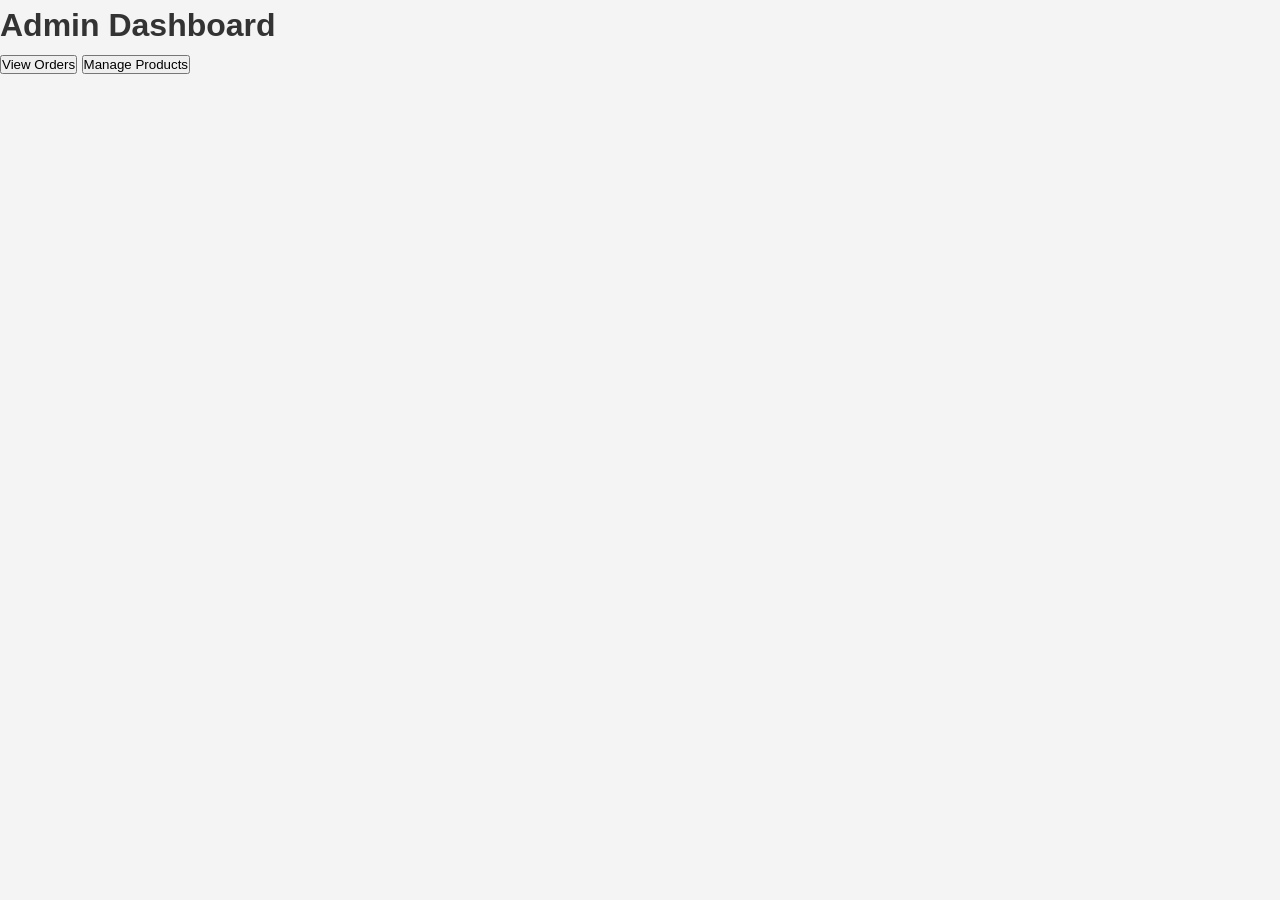
<file: admin-dashboard.html>
<!DOCTYPE html>
<html lang="en">
<head>
  <meta charset="UTF-8">
  <meta name="viewport" content="width=device-width, initial-scale=1.0">
  <title>Admin Dashboard</title>
  <link rel="stylesheet" href="style.css">
</head>
<body>
  <h1>Admin Dashboard</h1>
  <button id="view-orders">View Orders</button>
  <button id="manage-products">Manage Products</button>

  <div id="orders-list" style="display:none;">
    <h2>Orders</h2>
    <div id="order-details"></div>
  </div>

  <script>
    document.getElementById('view-orders').addEventListener('click', () => {
      // Fetch and display orders
      fetch('https://warung-agen.vercel.app/api/orders', {
        method: 'GET',
        headers: {
          'Authorization': `Bearer ${localStorage.getItem('adminToken')}`
        }
      })
      .then(response => response.json())
      .then(data => {
        console.log(data); // Display orders as needed
        displayOrders(data);
      })
      .catch(error => console.error('Error fetching orders:', error));
    });

    document.getElementById('manage-products').addEventListener('click', () => {
      // Redirect to manage products page
      window.location.href = 'manage-products.html';
    });

    function displayOrders(orders) {
      const orderDetails = document.getElementById('order-details');
      orderDetails.innerHTML = ''; // Clear previous orders
      orders.forEach(order => {
        const orderItem = document.createElement('div');
        orderItem.innerHTML = `<p>Order ID: ${order.id}, Total: $${order.total}, Status: ${order.status}</p>`;
        orderDetails.appendChild(orderItem);
      });
      document.getElementById('orders-list').style.display = 'block';
    }
  </script>
</body>
</html>
</file>
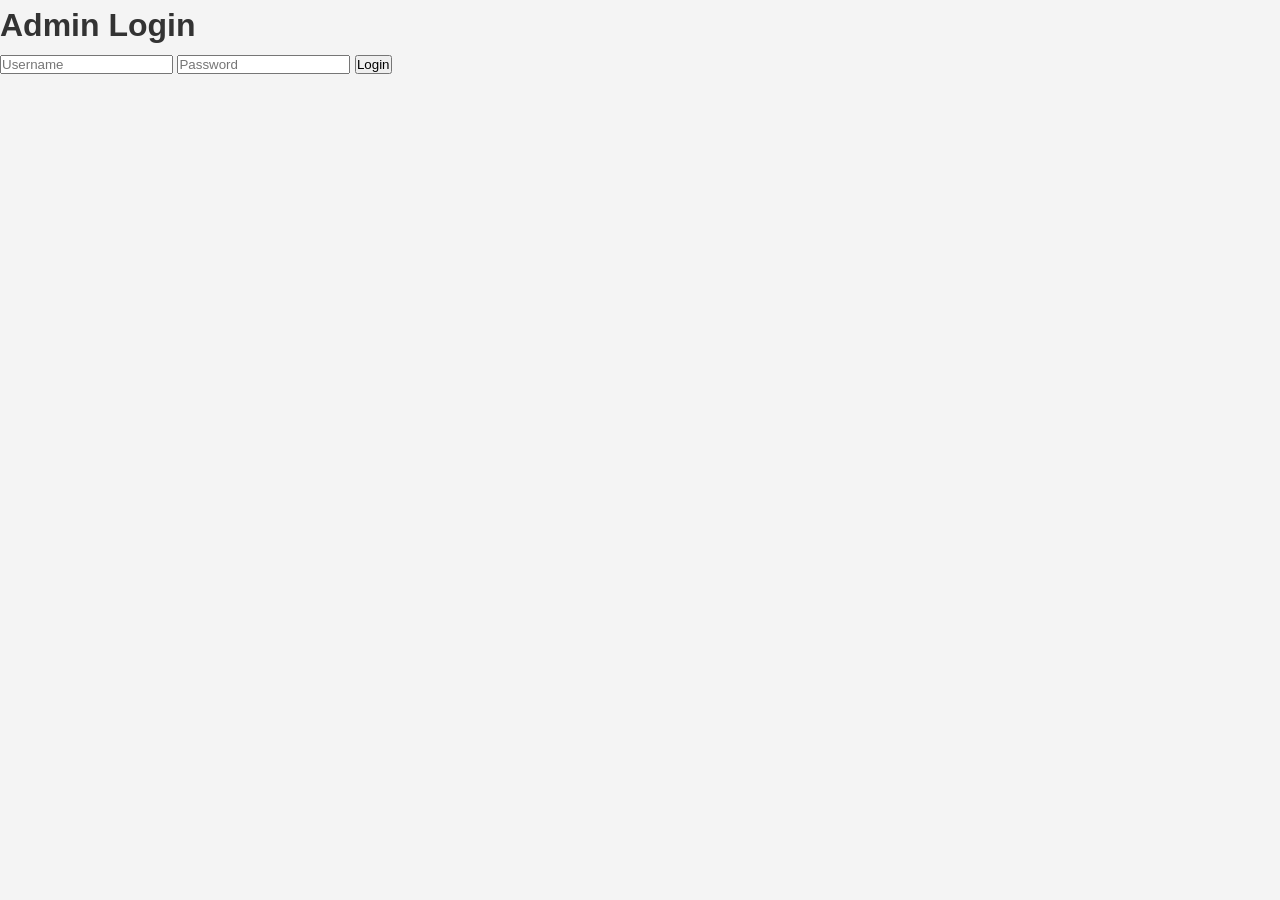
<file: admin-login.html>
<!DOCTYPE html>
<html lang="en">
<head>
  <meta charset="UTF-8">
  <meta name="viewport" content="width=device-width, initial-scale=1.0">
  <title>Admin Login</title>
  <link rel="stylesheet" href="style.css">
</head>
<body>
  <h1>Admin Login</h1>
  <form id="admin-login">
    <input type="text" id="username" placeholder="Username" required />
    <input type="password" id="password" placeholder="Password" required />
    <button type="submit">Login</button>
  </form>
  <div id="error-message"></div>

  <script>
    document.getElementById('admin-login').addEventListener('submit', async (e) => {
      e.preventDefault();
      const username = document.getElementById('username').value;
      const password = document.getElementById('password').value;

      const response = await fetch('https://warung-agen.vercel.app/api/auth', {
        method: 'POST',
        headers: { 'Content-Type': 'application/json' },
        body: JSON.stringify({ username, password }),
      });
      
      if (response.ok) {
        const data = await response.json();
        localStorage.setItem('adminToken', data.token);
        window.location.href = '/admin-dashboard.html';
      } else {
        const error = await response.json();
        document.getElementById('error-message').innerText = error.message;
      }
    });
  </script>
</body>
</html>
</file>
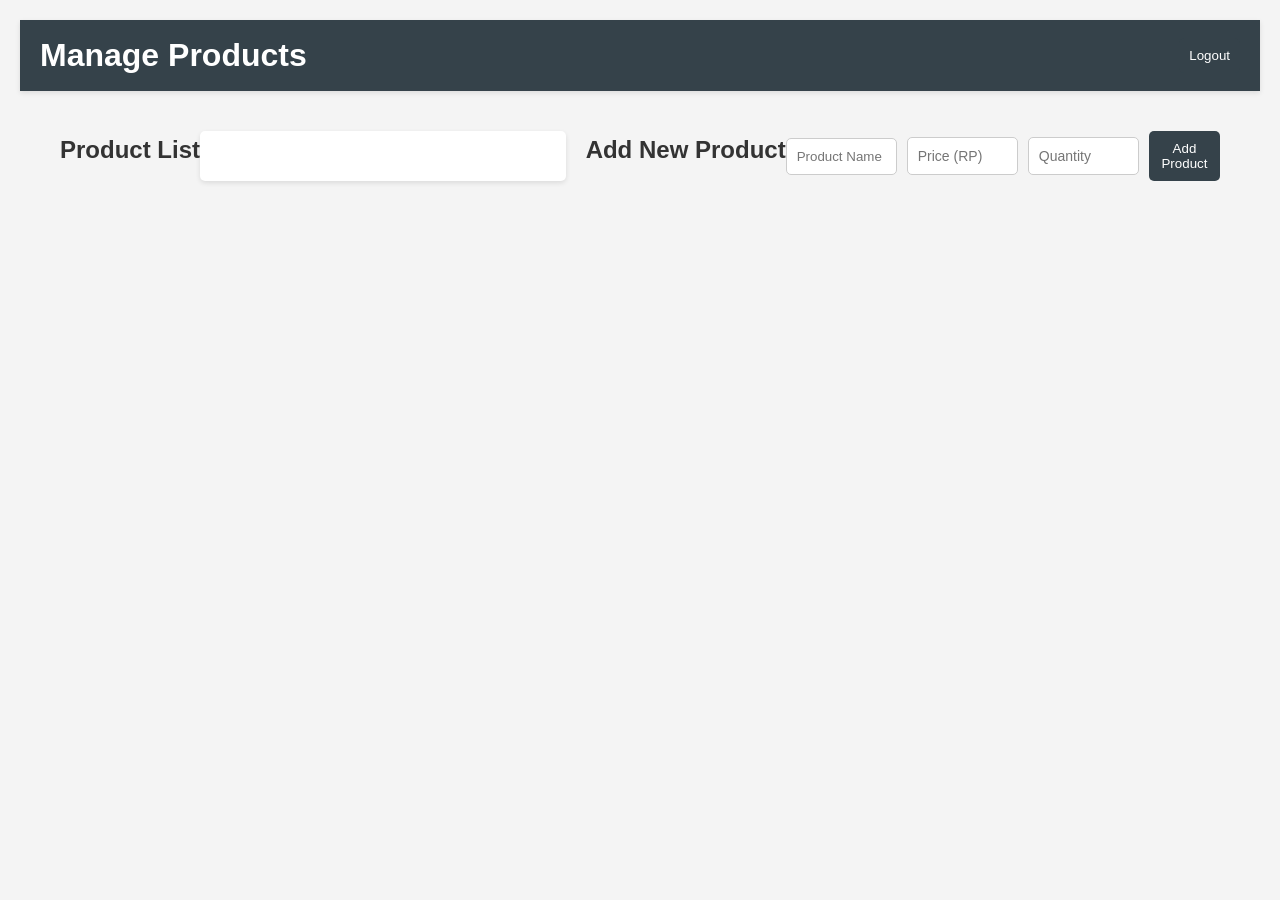
<file: manage-products.html>
<!DOCTYPE html>
<html lang="en">
<head>
    <meta charset="UTF-8">
    <meta name="viewport" content="width=device-width, initial-scale=1.0">
    <title>Manage Products</title>
    <link rel="stylesheet" href="style.css">
    <style>
        body {
            font-family: Arial, sans-serif;
            margin: 0;
            padding: 20px;
            background-color: #f4f4f4;
        }
        header {
            display: flex;
            justify-content: space-between;
            align-items: center;
            background: #35424a;
            color: white;
            padding: 10px 20px;
        }
        h1 {
            margin: 0;
        }
        main {
            margin-top: 20px;
        }
        #product-list {
            max-height: 300px; /* Set a max height for scrolling */
            overflow-y: auto; /* Enable vertical scrolling */
            margin-bottom: 20px;
            padding: 10px;
            background: white;
            border-radius: 5px;
            box-shadow: 0 2px 5px rgba(0, 0, 0, 0.1);
        }
        .product-item {
            background: white;
            padding: 10px;
            margin: 10px 0;
            border-radius: 5px;
            box-shadow: 0 2px 5px rgba(0, 0, 0, 0.1);
            display: flex;
            justify-content: space-between;
            align-items: center;
        }
        form {
            display: flex;
            margin-bottom: 20px;
            align-items: center;
        }
        input[type="text"], input[type="number"] {
            padding: 10px;
            margin-right: 10px;
            border: 1px solid #ccc;
            border-radius: 5px;
            flex: 0 1 150px; /* Flex-basis for width */
            min-width: 0;
        }
        button {
            padding: 10px;
            background: #35424a;
            color: white;
            border: none;
            border-radius: 5px;
            cursor: pointer;
        }
        button:hover {
            background: #2c3e50;
        }
    </style>
</head>
<body>
    <header>
        <h1>Manage Products</h1>
        <button onclick="logout()">Logout</button>
    </header>
    <main>
        <h2>Product List</h2>
        <div id="product-list"></div>

        <h2>Add New Product</h2>
        <form id="add-product-form">
            <input type="text" id="product-name" placeholder="Product Name" required />
            <input type="number" id="product-price" placeholder="Price (RP)" required />
            <input type="number" id="product-qty" placeholder="Quantity" required />
            <button type="submit">Add Product</button>
        </form>
    </main>
    <script src="manage-products.js"></script>
</body>
</html>
</file>
<file: style.css>
/* Reset default margin and padding */
* {
  margin: 0;
  padding: 0;
  box-sizing: border-box;
}

/* Body styling */
body {
  font-family: Arial, sans-serif;
  line-height: 1.6;
  color: #333;
  background-color: #f4f4f4;
}

/* Header styling */
header {
  background: #333;
  color: #fff;
  padding: 20px;
  text-align: center;
  box-shadow: 0 2px 5px rgba(0,0,0,0.1);
}

/* Main content styling */
main {
  padding: 20px;
  max-width: 1200px;
  margin: 0 auto;
  display: flex;
  justify-content: space-between;
  flex-wrap: wrap;
}

/* Product list styling */
#product-list {
  flex: 2;
  margin-right: 20px;
}

#product-list div {
  background: #fff;
  border: 1px solid #ddd;
  border-radius: 8px;
  padding: 15px;
  margin-bottom: 20px;
  box-shadow: 0 2px 5px rgba(0,0,0,0.1);
}

#product-list h3 {
  margin-bottom: 10px;
}

#product-list p {
  margin-bottom: 15px;
}

#product-list button {
  background: #333;
  color: #fff;
  border: none;
  padding: 10px 15px;
  border-radius: 5px;
  cursor: pointer;
  transition: background 0.3s;
}

#product-list button:hover {
  background: #555;
}

/* Cart summary styling */
#cart-summary {
  flex: 1;
  background: #fff;
  border: 1px solid #ddd;
  border-radius: 8px;
  padding: 15px;
  box-shadow: 0 2px 5px rgba(0,0,0,0.1);
}

#cart-summary h2 {
  margin-bottom: 15px;
}

#cart-items {
  margin-bottom: 20px;
}

#checkout {
  background: #28a745;
  color: #fff;
  border: none;
  padding: 10px 15px;
  border-radius: 5px;
  cursor: pointer;
  transition: background 0.3s;
}

#checkout:hover {
  background: #218838;
}

/* Quantity input styling */
input[type="number"] {
  width: 60px;
  padding: 5px;
  border: 1px solid #ddd;
  border-radius: 4px;
  font-size: 14px;
}

/* Button focus styling */
button:focus {
  outline: 2px solid #28a745;
  outline-offset: 2px;
}
</file>
